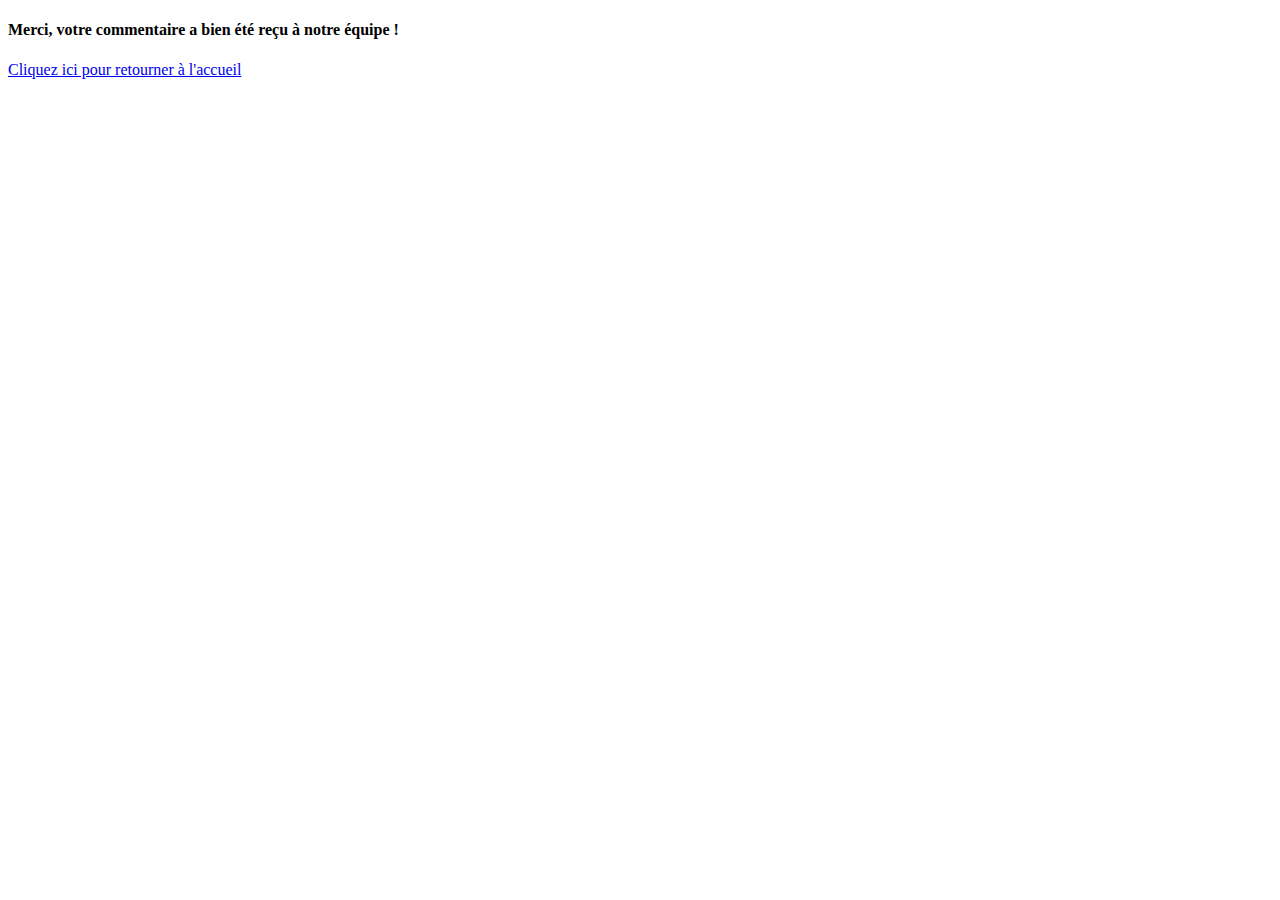
<file: merci.html>
<!-- merci.html -->
<!-- Programmé par : Maxime Lacroix-Lemire -->
<!-- Dernière Mise À  Jour :  2021/04/10 -->

<!DOCTYPE html>
<html lang="fr-ca">
<head>
    <meta charset="UTF-8">
    <meta http-equiv="X-UA-Compatible" content="IE=edge">
    <meta name="viewport" content="width=device-width, initial-scale=1.0">
    <title>Merci !</title>
    <link rel="icon" type="image/png" href="media/Logo.ico"/>
</head>
<body>
    <h4>Merci, votre commentaire a bien été reçu à notre équipe !</h4>
    <a href="index.html">Cliquez ici pour retourner à l'accueil</a>
</body>
</html>
</file>
